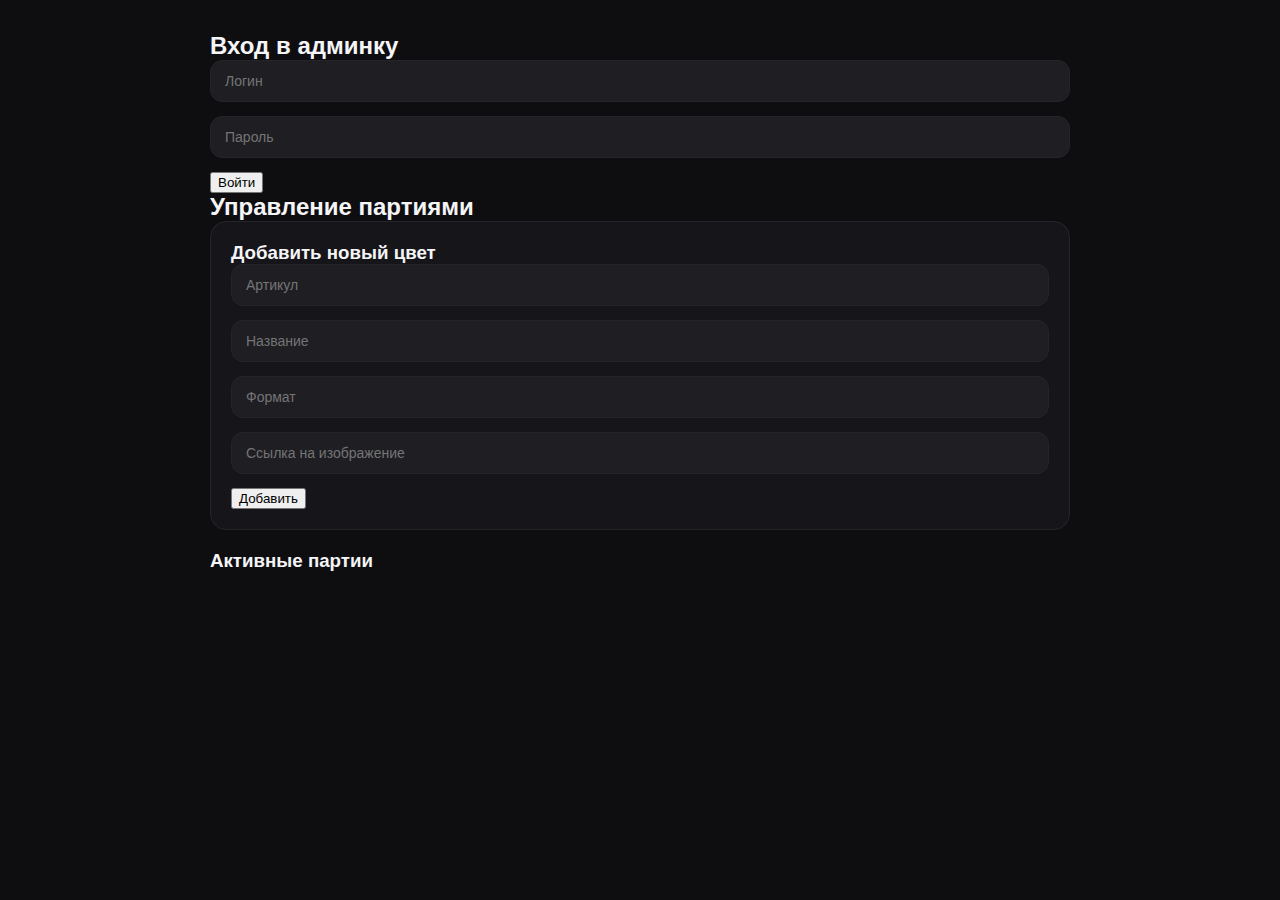
<file: static/admin.html>
<!DOCTYPE html>
<html lang="ru">
<head>
    <meta charset="UTF-8">
    <title>Admin — Bententrade</title>
    <meta name="viewport" content="width=device-width, initial-scale=1.0">
    <link rel="stylesheet" href="/static/styles.css">
</head>
<body>

<div class="container">

    <div id="loginSection">
        <h2>Вход в админку</h2>
        <input type="text" id="adminUser" placeholder="Логин">
        <input type="password" id="adminPass" placeholder="Пароль">
        <button onclick="adminLogin()">Войти</button>
    </div>

    <div id="adminPanel" class="hidden">

        <h2>Управление партиями</h2>

        <div class="card">
            <h3>Добавить новый цвет</h3>
            <input type="text" id="article" placeholder="Артикул">
            <input type="text" id="name" placeholder="Название">
            <input type="text" id="format" placeholder="Формат">
            <input type="text" id="imageUrl" placeholder="Ссылка на изображение">
            <button onclick="addColor()">Добавить</button>
        </div>

        <h3>Активные партии</h3>
        <div id="adminColors"></div>

    </div>

</div>

<script src="/static/admin.js"></script>

</body>
</html>
</file>
<file: static/styles.css>
:root {
  --bg: #0E0E11;
  --card: #16161A;
  --border: #24242A;

  --text: #F5F5F7;
  --text-muted: #9A9AA3;

  --accent: #A58464;
  --accent-hover: #C6A27C;

  --radius: 16px;
}

* {
  box-sizing: border-box;
}

body {
  margin: 0;
  background: var(--bg);
  color: var(--text);
  font-family: -apple-system, BlinkMacSystemFont, "SF Pro Text", sans-serif;
}

h1, h2, h3 {
  margin: 0;
  font-weight: 600;
}

.container {
  max-width: 900px;
  margin: 0 auto;
  padding: 32px 20px 80px;
}
.card {
  background: var(--card);
  border-radius: var(--radius);
  padding: 20px;
  margin-bottom: 20px;
  border: 1px solid var(--border);
  transition: 0.3s ease;
}

.card:hover {
  transform: translateY(-4px);
  border-color: var(--accent);
}

.card-title {
  font-size: 18px;
  font-weight: 600;
}

.card-sub {
  font-size: 14px;
  color: var(--text-muted);
  margin-top: 4px;
}
.progress {
  height: 6px;
  background: #2A2A30;
  border-radius: 6px;
  margin: 14px 0;
  overflow: hidden;
}

.progress-fill {
  height: 100%;
  background: var(--accent);
  border-radius: 6px;
  transition: width 0.4s ease;
}
.button {
  background: var(--accent);
  color: #111;
  border: none;
  padding: 10px 16px;
  border-radius: 12px;
  font-weight: 600;
  cursor: pointer;
  transition: 0.2s ease;
}

.button:hover {
  background: var(--accent-hover);
  transform: translateY(-2px);
}
input, select {
  width: 100%;
  padding: 12px 14px;
  border-radius: 12px;
  background: #1E1E23;
  border: 1px solid var(--border);
  color: var(--text);
  font-size: 14px;
  margin-bottom: 14px;
}

input:focus, select:focus {
  outline: none;
  border-color: var(--accent);
}
.modal {
  background: var(--card);
  border-radius: 20px;
  padding: 24px;
  border: 1px solid var(--border);
}

.modal-title {
  font-size: 20px;
  margin-bottom: 20px;
}
</file>
